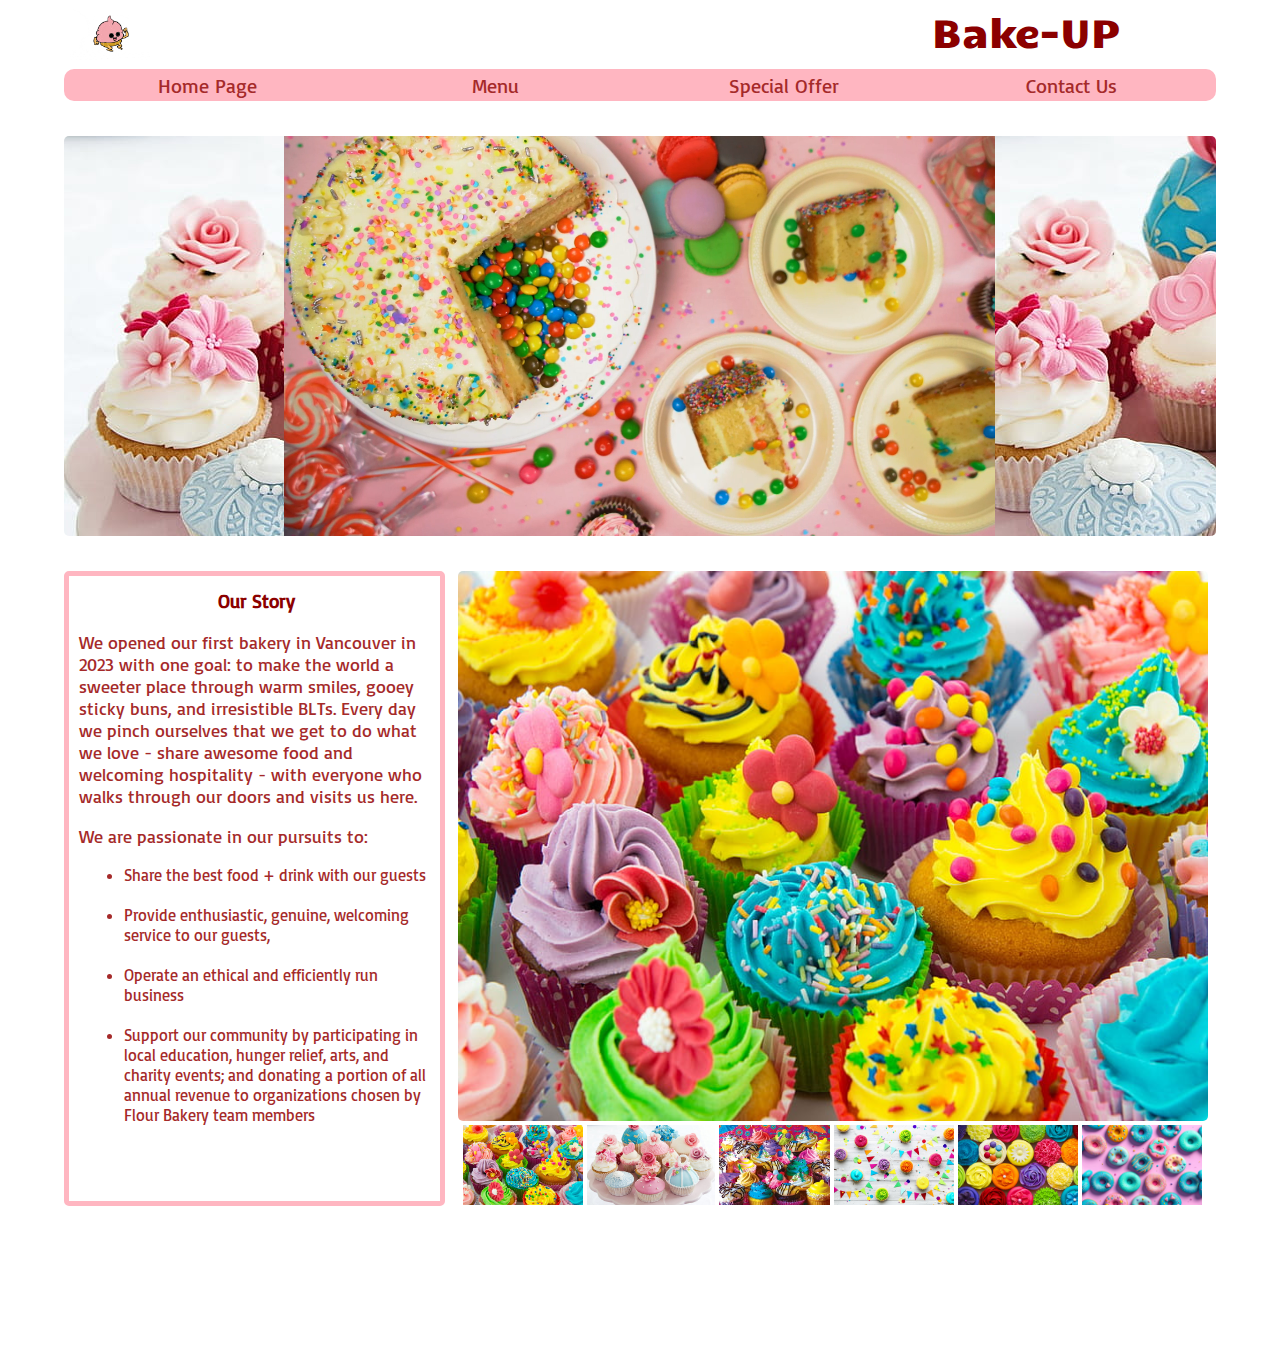
<file: Final_Bake-up Bakery/html/index.html>
<!DOCTYPE html>
<html lang="en">

<head>
    <meta charset="UTF-8">
    <meta name="viewport" content="width=device-width, initial-scale=1.0">
    <link rel="stylesheet" href="../css/style_firstPage.css">
    <link rel="stylesheet" href='https://fonts.googleapis.com/css?family=Candal'>
    <link rel='stylesheet' href='https://fonts.googleapis.com/css?family=Basic'>
    <title>Bake-UP</title>
</head>

<body onload="setInterval(runCake, 100)">
    <div class="grid-container">
        <div class="animation">
            <p> <img id="cupcake" src="../picture/cakeRunning.gif" alt="" width="80px"></p>
        </div>
        <div class="header">Bake-UP</div>
        <div class="nav">
            <ul>
                <li class="navli"><a href="index.html">Home Page</a></li>
                <li class="navli"><a href="menu.html">Menu</a></li>
                <li class="navli"><a href="specialOffer.html">Special Offer</a></li>
                <li class="navli"><a href="contactUs.html">Contact Us</a></li>
            </ul>
        </div>
        <div class="main">
            <video class="cake-video" src="../picture/mixkit-people-taking-a-cake-from-the-birthday-table-5115-medium.mp4"
                poster="../picture/pic1.jpg" autoplay loop muted></video>
        </div>
        <div class="story">
            <h1>Our Story</h1>
            <p>We opened our first bakery in Vancouver in 2023 with one goal: to make the world a sweeter place through
                warm smiles, gooey sticky buns, and irresistible BLTs. Every day we pinch ourselves that we get to do
                what we love - share awesome food and welcoming hospitality - with everyone who walks through our doors
                and visits us here.</p>
            <p>We are passionate in our pursuits to:</p>
            <ul class="msg">
                <li class="msg">Share the best food + drink with our guests</li><br>
                <li class="msg">Provide enthusiastic, genuine, welcoming service to our guests,</li><br>
                <li class="msg">Operate an ethical and efficiently run business</li><br>
                <li class="msg">Support our community by participating in local education, hunger relief, arts, and
                    charity events; and donating a portion of all annual revenue to organizations chosen by Flour Bakery
                    team members</li><br>
            </ul>
            <p>
        </div>
        <div class="image">
            <img src="../picture/pic1.jpg" alt="" id="bigpic" />
            <div class="thumbs">
                <img src="../picture/pic1.jpg" alt="" onclick="showbig(this.src)" />
                <img src="../picture/pic2.jpg" alt="" onclick="showbig(this.src)" />
                <img src="../picture/pic3.jpg" alt="" onclick="showbig(this.src)" />
                <img src="../picture/pic4.jpg" alt="" onclick="showbig(this.src)" />
                <img src="../picture/pic5.jpg" alt="" onclick="showbig(this.src)" />
                <img src="../picture/pic6.jpeg" alt="" onclick="showbig(this.src)" />
            </div>
        </div>
    </div>

</body>

<script src="../js/script_firstPage"></script>

</html>
</file>
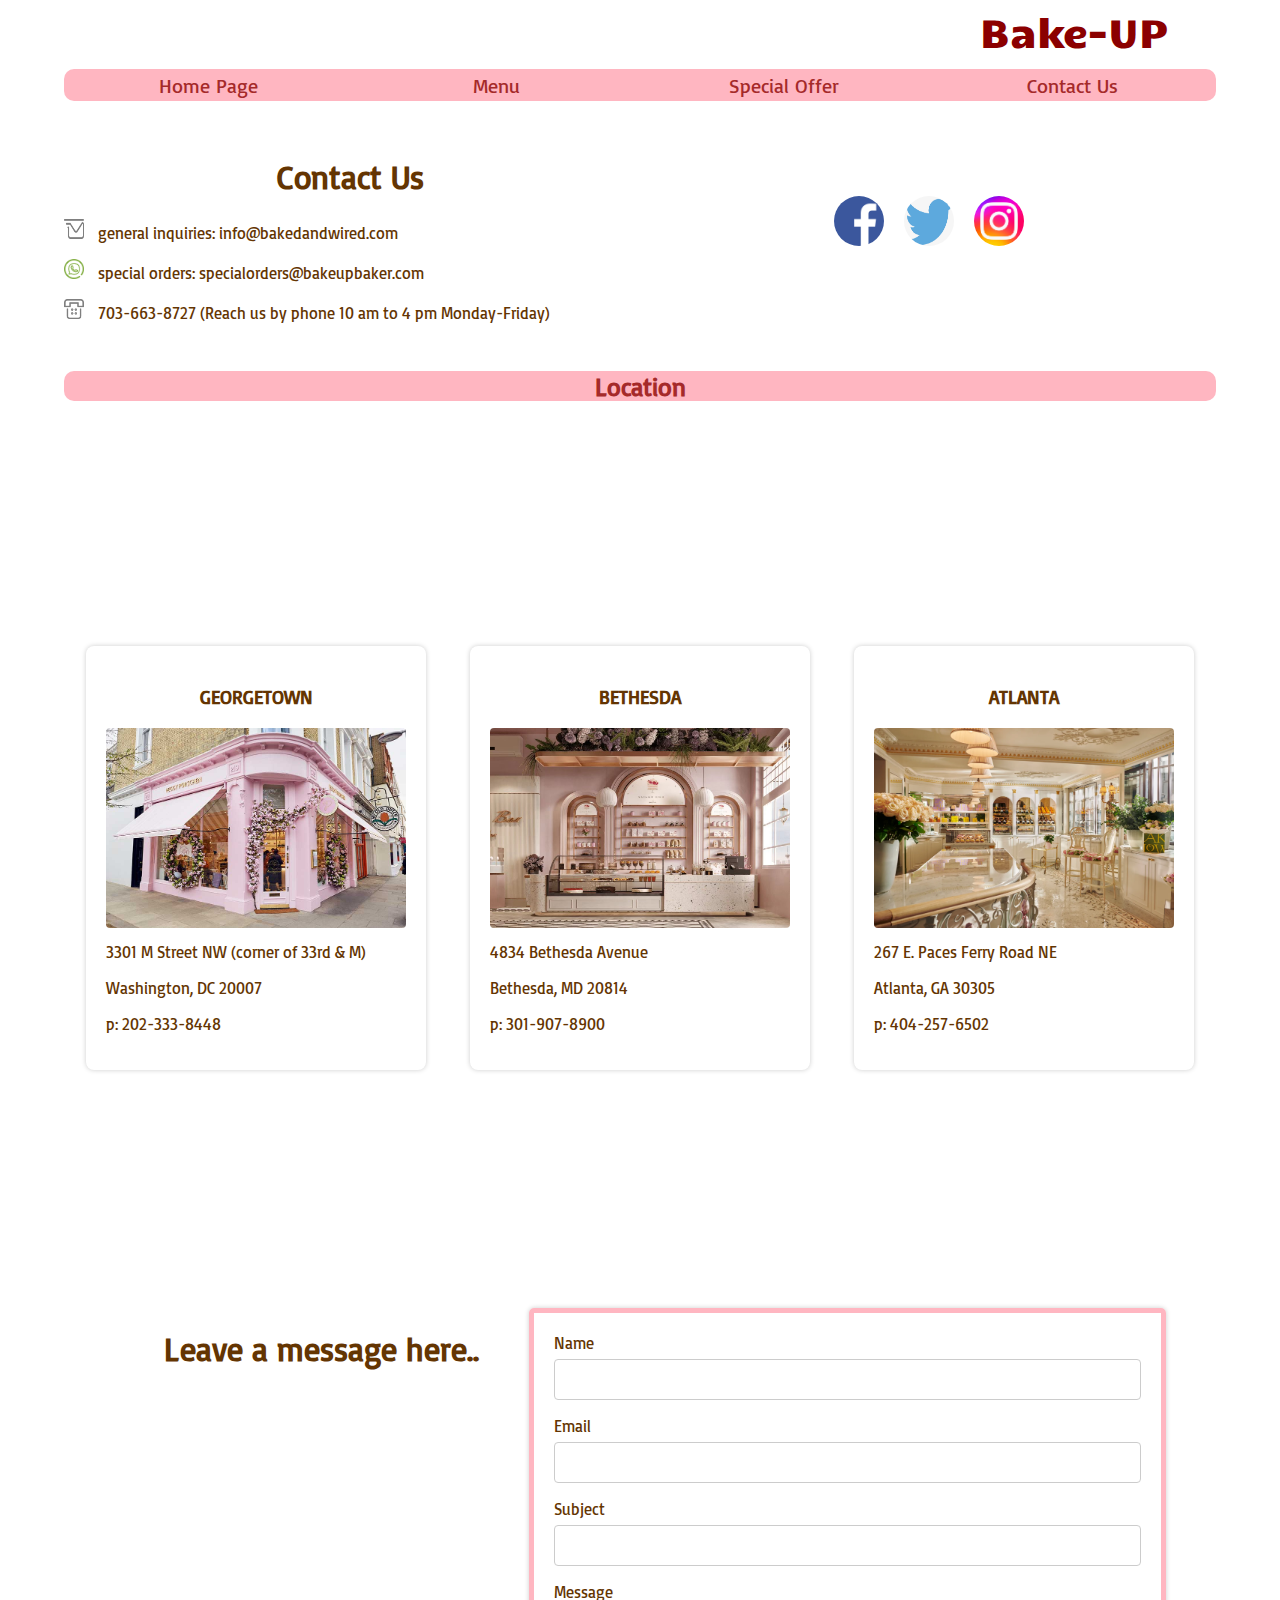
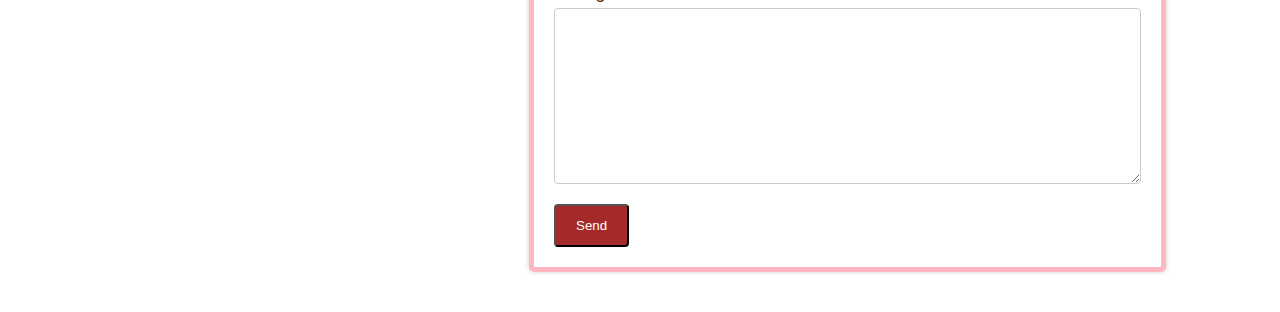
<file: Final_Bake-up Bakery/html/contactUs.html>
<!DOCTYPE html>
<html lang="en">

<head>
    <meta charset="UTF-8">
    <meta name="viewport" content="width=device-width, initial-scale=1.0">
    <title>Contact Us</title>
    <link rel="stylesheet" href="../css/style_forthPage.css">
    <link rel="stylesheet" href='https://fonts.googleapis.com/css?family=Candal'>
    <link rel='stylesheet' href='https://fonts.googleapis.com/css?family=Basic'>
</head>

<body>
    <div class="grid-container">
        <div class="logo"></div>
        <div class="header">Bake-UP</div>
        <div class="nav">
            <ul>
                <li class="navli"><a href="index.html">Home Page</a></li>
                <li class="navli"><a href="menu.html">Menu</a></li>
                <li class="navli"><a href="specialOffer.html">Special Offer</a></li>
                <li class="navli"><a href="contactUs.html">Contact Us</a></li>
            </ul>
        </div>
        <div class="contactUs">
            <h1>Contact Us</h1>
            <p><span class="logo"><img src="../picture//contact1.png" alt="Logo"></span> general inquiries:
                info@bakedandwired.com
            </p>
            <p><span class="logo"><img src="../picture//contact2.png" alt="Logo"></span> special orders:
                specialorders@bakeupbaker.com</p>
            <p><span class="logo"><img src="../picture//contact3.png" alt="Logo"></span> 703-663-8727 (Reach us by phone
                10 am to
                4 pm Monday-Friday)</p>
        </div>
        <div class="socialMedia">
            <div class="social-media">
                <a href="https://www.facebook.com/MuuthouCake" target="_blank"><img src="../picture/facebook_logo.png"
                        alt="Facebook"></a>
                <a href="https://www.facebook.com/MuuthouCake" target="_blank"><img src="../picture//twitter_logo.png"
                        alt="Twitter"></a>
                <a href="https://www.facebook.com/MuuthouCake" target="_blank"><img src="../picture/ig_logo.png"
                        alt="Instagram"></a>
            </div>
        </div>
        <div class="location">Location
        </div>
        <div class="address">
            <div class="branch">
                <h3>GEORGETOWN</h3>
                <img src="../picture/shop1.jpg" alt="Bakery Branch 1">
                <p class="add">3301 M Street NW (corner of 33rd & M)</p>
                <p class="add">Washington, DC 20007</p>
                <p class="add">p: 202-333-8448</p>    
                    
            </div>
            <div class="branch">
                <h3>BETHESDA</h3>
                <img src="../picture/shop2.jpg" alt="Bakery Branch 2">
                <p class="add">4834 Bethesda Avenue</p>
                <p class="add">Bethesda, MD 20814 </p>
                <p class="add">p: 301-907-8900</p>   
            </div>
            <div class="branch">
                <h3>ATLANTA</h3>
                <img src="../picture/shop3.webp" alt="Bakery Branch 3">
                <p class="add">267 E. Paces Ferry Road NE</p>
                <p class="add">Atlanta, GA 30305</p>
                <p class="add">p: 404-257-6502</p> 
            </div>
        </div>
    </div>
    <div class="question">
        <h1 class="form_message">Leave a message here..</h1>
        <div class="form_box">
            <form action="">
                <label for="name">Name</label>
                <input type="text" id="name" name="name">
                <br>
                <label for="email">Email</label>
                <input type="text" id="email" name="email">
                <br>
                <label for="subject">Subject</label>
                <input type="text" name="subject" id="subject">
                <br>
                <label for="message">Message</label>
                <textarea name="message" id="message" cols="30" rows="10"></textarea>
                <br>
                <input type="submit" value="Send">
            </form>
        </div>
    </div>
    <br><br>
</body>

</html>
</file>
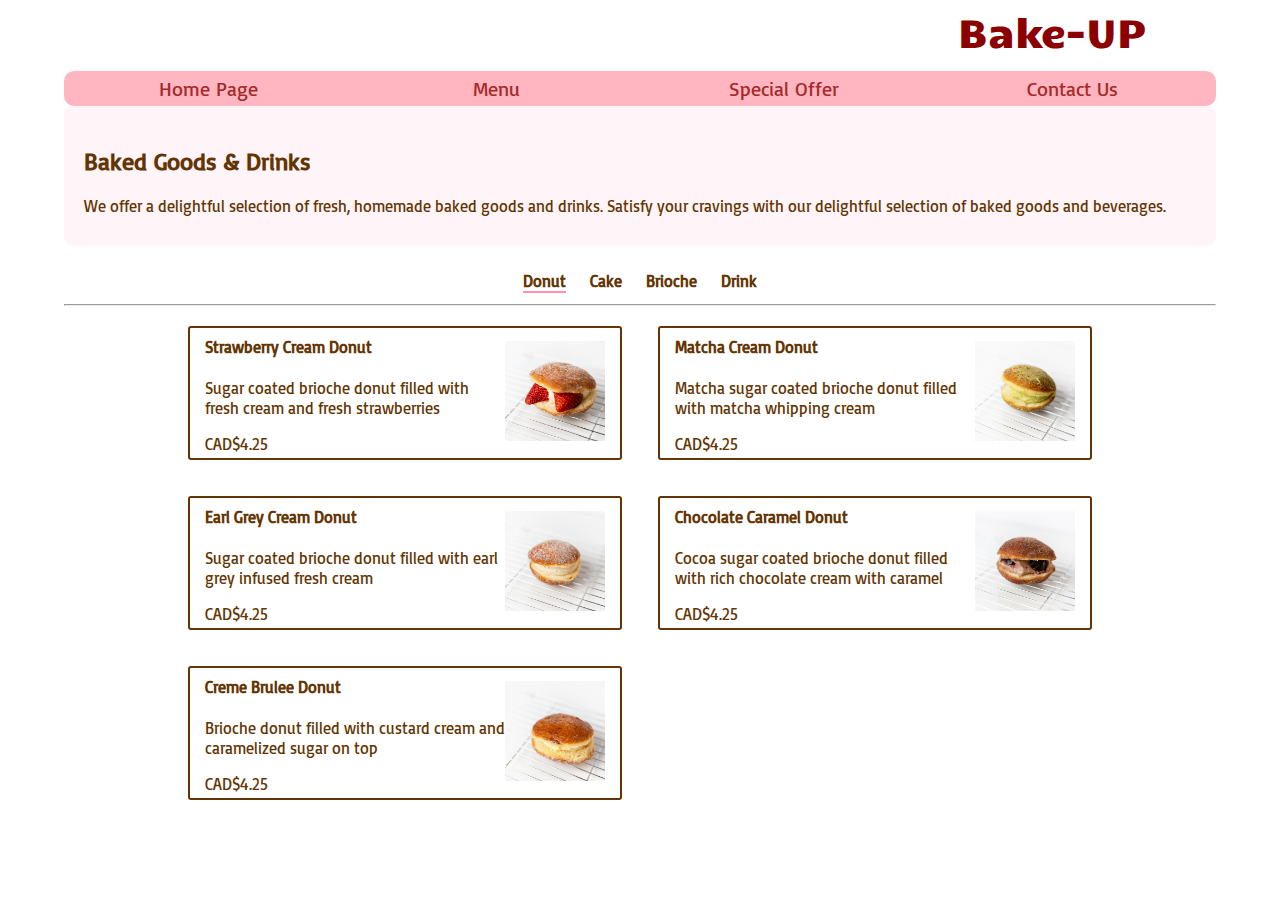
<file: Final_Bake-up Bakery/html/menu.html>
<!DOCTYPE html>
<html lang="en">
<head>
    <meta charset="UTF-8">
    <meta name="viewport" content="width=device-width, initial-scale=1.0">
    <title>Menu</title>
    <link rel="stylesheet" href="../css/style_secondPage.css">
    <link rel="stylesheet" href='https://fonts.googleapis.com/css?family=Candal'>
    <link rel='stylesheet' href='https://fonts.googleapis.com/css?family=Basic'>
</head>

<body onload="showSection('donut')">
    <div class="logo"></div>
    <div class="header">Bake-UP</div>
    <nav class="head-nav">
        <div class="nav">
            <ul>
                <li class="navli"><a href="index.html">Home Page</a></li>
                <li class="navli"><a href="menu.html">Menu</a></li>
                <li class="navli"><a href="specialOffer.html">Special Offer</a></li>
                <li class="navli"><a href="contactUs.html">Contact Us</a></li>
            </ul>
        </div>
    </nav>

    <div id="welcome-section" class="section main-section">
        <h2 id="welcome-heading">Baked Goods & Drinks</h2>
        <p id="welcome-description">We offer a delightful selection of fresh, homemade baked goods and drinks. Satisfy your cravings with our delightful selection of baked goods and beverages.</p>
    </div>

    <nav class="sub-nav">
        <ul>
          <br>
          <li><a href="javascript:void(0);" onclick="showSection('donut')">Donut</a></li>
          <li><a href="javascript:void(0);" onclick="showSection('cake')">Cake</a></li>
          <li><a href="javascript:void(0);" onclick="showSection('brioche')">Brioche</a></li>
          <li><a href="javascript:void(0);" onclick="showSection('drink')">Drink</a></li>
        </ul>
    </nav>
    <hr>

    <!-- content for donut section -->
    <div id="donut" class="content-section" style="display: none;">
        <div class="box-container">
            <!-- trigger the modal -->
            <div class="each-container" data-modal="modal1">
                <div class="text-container">
                    <h4>Strawberry Cream Donut</h4>
                    <p>Sugar coated brioche donut filled with fresh cream and fresh strawberries</p>
                    <p>CAD$4.25</p>
                </div>
                <div class="image-container">
                <img src="../picture/bakedgood/donut/Strawberry Cream Donut.jpeg" alt="">
                </div>
            </div>
            <div class="each-container" data-modal="modal2">
                <div class="text-container">
                    <h4>Matcha Cream Donut</h4>
                    <p>Matcha sugar coated brioche donut filled with matcha whipping cream</p>
                    <p>CAD$4.25</p>
                </div>
                <div class="image-container">
                    <img src="../picture/bakedgood/donut/Matcha Cream Donut.jpeg" alt="">
                </div>
            </div>
            <div class="each-container" data-modal="modal3">
                <div class="text-container">
                    <h4>Earl Grey Cream Donut</h4>
                    <p>Sugar coated brioche donut filled with earl grey infused fresh cream</p>
                    <p>CAD$4.25</p>
                </div>
                <div class="image-container">
                    <img src="../picture/bakedgood/donut/Earl Grey Cream Donut.jpeg" alt="">
                </div>            
            </div>
            <div class="each-container" data-modal="modal4">
                <div class="text-container">
                    <h4>Chocolate Caramel Donut</h4>
                    <p>Cocoa sugar coated brioche donut filled with rich chocolate cream with caramel</p>
                    <p>CAD$4.25</p>
                </div>
                <div class="image-container">
                    <img src="../picture/bakedgood/donut/Chocolate Caramel Donut.jpeg" alt="">
                </div>
            </div>
            <div class="each-container" data-modal="modal5">
                <div class="text-container">
                    <h4>Creme Brulee Donut</h4>
                    <p>Brioche donut filled with custard cream and caramelized sugar on top</p>
                    <p>CAD$4.25</p>
                </div>
                <div class="image-container">
                    <img src="../picture/bakedgood/donut/Creme Brulee Donut.jpeg" alt="">
                </div>
            </div>
        </div>
    </div>

    <!-- content for cake section -->
    <div id="cake" class="section" style="display: none;">
        <div class="box-container">
            <div class="each-container" data-modal="modal6">
                <div class="text-container">
                    <h4>Double Berry Cheesecake 7"</h4>
                    <p>Baked double layer Vanilla Cheesecake with double berry compote</p>
                    <p>CAD$50</p>
                </div>
                <div class="image-container">
                <img src="../picture/bakedgood/cake/Double Berry Cheesecake .jpeg" alt="">
                </div>
            </div>
            <div class="each-container" data-modal="modal7">
                <div class="text-container">
                    <h4>Strawberry Cream Cake 7"</h4>
                    <p>Layered vanilla sponge cake with whipping cream and fresh strawberries</p>
                    <p>CAD$50</p>
                </div>
                <div class="image-container">
                    <img src="../picture/bakedgood/cake/Strawberry Cream Cake.webp" alt="">
                </div>
            </div>
            <div class="each-container" data-modal="modal8">
                <div class="text-container">
                    <h4>Espresso Tiramisu Cake 7"</h4>
                    <p>Vanilla cake with espresso syrup with creamy mascarpone cheese filling</p>
                    <p>CAD$50</p>
                </div>
                <div class="image-container">
                    <img src="../picture/bakedgood/cake/Espresso Tiramisu Cake.jpeg" alt="">
                </div>            </div>
            <div class="each-container" data-modal="modal9">
                <div class="text-container">
                    <h4>Matcha Tiramisu Cake 7"</h4>
                    <p>Vanilla cake with matcha syrup with creamy mascarpone cheese filling</p>
                    <p>CAD$50</p>
                </div>
                <div class="image-container">
                    <img src="../picture/bakedgood/cake/Matcha Tiramisu Cake.jpeg" alt="">
                </div>
            </div>
            <div class="each-container" data-modal="modal10">
                <div class="text-container">
                    <h4>Mango Tiramisu Cake 7"</h4>
                    <p>Vanilla cake with mango puree syrup with creamy mascarpone cheese filling</p>
                    <p>CAD$50</p>
                </div>
                <div class="image-container">
                    <img src="../picture/bakedgood/cake/Mango Tiramisu Cake.jpeg" alt="">
                </div>
            </div>
            <div class="each-container" data-modal="modal11">
                <div class="text-container">
                    <h4>Oreo Cheesecake 7"</h4>
                    <p>Baked Oreo cheesecake with vanilla cheese moose and Oreo crumbs</p>
                    <p>CAD$50</p>
                </div>
                <div class="image-container">
                    <img src="../picture/bakedgood/cake/Oreo Cheesecake.jpeg" alt="">
                </div>
            </div>
        </div>
    </div>
    <!-- content for brioche section -->
    <div id="brioche" class="section" style="display: none;">
        <div class="box-container">
            <div class="each-container" data-modal="modal12">
                <div class="text-container">
                    <h4>Sausage Cheese Brioche</h4>
                    <p>All beef sausage with ketchup, mayo, cheese, and corn</p>
                    <p>CAD$4.25</p>
                </div>
                <div class="image-container">
                    <img src="../picture/bakedgood/brioche/Sausage Cheese Brioche.webp" alt="">
                </div>
            </div>
            <div class="each-container" data-modal="modal13">
                <div class="text-container">
                    <h4>Maldon Salt Brioche</h4>
                    <p>Brioche filled with butter and finished with maldon salt on top</p>
                    <p>CAD$4.25</p>
                </div>
                <div class="image-container">
                    <img src="../picture/bakedgood/brioche/Maldon Salt Brioche.webp" alt="">
                </div>
            </div>
            <div class="each-container" data-modal="modal14">
                <div class="text-container">
                    <h4>Red Bean Brioche</h4>
                    <p>Milk washed brioche with red bean filling (*contains nuts)</p>
                    <p>CAD$3.25</p>
                </div>
                <div class="image-container">
                    <img src="../picture/bakedgood/brioche/Red Bean Brioche.jpeg" alt="">
                </div>            
            </div>
            <div class="each-container" data-modal="modal15">
                <div class="text-container">
                    <h4>Soboro Brioche</h4>
                    <p>Brioche bread with crunchy peanut cookie top</p>
                    <p>CAD$3.25</p>
                </div>
                <div class="image-container">
                    <img src="../picture/bakedgood/brioche/Soboro Brioche.jpeg" alt="">
                </div>
            </div>
            <div class="each-container" data-modal="modal16">
                <div class="text-container">
                    <h4>Vanilla Custard Cream Brioche</h4>
                    <p>Brioche bread with crunchy peanut cookie top and filling with vanilla custard cream</p>
                    <p>CAD$4.25</p>
                </div>
                <div class="image-container">
                    <img src="../picture/bakedgood/brioche/Vanilla Custard Cream Brioche.jpeg" alt="">
                </div>
            </div>
            <div class="each-container" data-modal="modal17">
                <div class="text-container">
                    <h4>Matcha Cream Brioche</h4>
                    <p>Brioche bread with crunchy peanut cookie top and filling with rich matcha cream</p>
                    <p>CAD$4.25</p>
                </div>
                <div class="image-container">
                    <img src="../picture/bakedgood/brioche/Matcha Cream Brioche.jpeg" alt="">
                </div>
            </div>
            <div class="each-container" data-modal="modal18">
                <div class="text-container">
                    <h4>Chocolate Cream Brioche</h4>
                    <p>Brioche bread with crunchy peanut cookie top and filling with rich chocolate cream</p>
                    <p>CAD$4.25</p>
                </div>
                <div class="image-container">
                    <img src="../picture/bakedgood/brioche/Chocolate Cream Brioche.jpeg" alt="">
                </div>
            </div>
        </div>
    </div>

    <!-- content for drink section -->
    <div id="drink" class="section" style="display: none;">
        <img src="../picture/bakedgood/Coffee Menu V3.webp" alt="" id="img_drink">
    </div>

    <div>
        <!-- Modal content -->
        <div id="modal1" class="modal">
            <div class="modal-content">
                <span class="close" id="close">&times;</span>
                <img src="../picture/bakedgood/donut/Strawberry Cream Donut.jpeg" alt="" id="img_modal">
                <h4>Strawberry Cream Donut</h4>
                <p>Sugar coated brioche donut filled with fresh cream and fresh strawberries</p>
                <p>CAD$4.25</p>
            </div>
        </div>
        <div id="modal2" class="modal">
            <div class="modal-content">
                <span class="close" id="close">&times;</span>
                <img src="../picture/bakedgood/donut/Matcha Cream Donut.jpeg" alt="" id="img_modal">
                <h4>Matcha Cream Donut</h4>
                <p>Matcha sugar coated brioche donut filled with matcha whipping cream</p>
                <p>CAD$4.25</p>
            </div>
        </div>
        <div id="modal3" class="modal">
            <div class="modal-content">
                <span class="close" id="close">&times;</span>
                <img src="../picture/bakedgood/donut/Earl Grey Cream Donut.jpeg" alt="" id="img_modal">
                <h4>Earl Grey Cream Donut</h4>
                <p>Sugar coated brioche donut filled with earl grey infused fresh cream</p>
                <p>CAD$4.25</p>
            </div>
        </div>
        <div id="modal4" class="modal">
            <div class="modal-content">
                <span class="close" id="close">&times;</span>
                <img src="../picture/bakedgood/donut/Chocolate Caramel Donut.jpeg" alt="" id="img_modal">
                <h4>Chocolate Caramel Donut</h4>
                <p>Cocoa sugar coated brioche donut filled with rich chocolate cream with caramel</p>
                <p>CAD$4.25</p>
            </div>
        </div>
        <div id="modal5" class="modal">
            <div class="modal-content">
                <span class="close" id="close">&times;</span>
                <img src="../picture/bakedgood/donut/Creme Brulee Donut.jpeg" alt="" id="img_modal">
                <h4>Creme Brulee Donut</h4>
                <p>Brioche donut filled with custard cream and caramelized sugar on top</p>
                <p>CAD$4.25</p>
            </div>
        </div>
        <div id="modal6" class="modal">
            <div class="modal-content">
                <span class="close" id="close">&times;</span>
                <img src="../picture/bakedgood/cake/Double Berry Cheesecake .jpeg" alt="" id="img_modal">
                <h4>Double Berry Cheesecake 7"</h4>
                <p>Baked double layer Vanilla Cheesecake with double berry compote</p>
                <p>CAD$50</p>
            </div>
        </div>
        <div id="modal7" class="modal">
            <div class="modal-content">
                <span class="close" id="close">&times;</span>
                <img src="../picture/bakedgood/cake/Strawberry Cream Cake.webp" alt="" id="img_modal">
                <h4>Strawberry Cream Cake 7"</h4>
                <p>Layered vanilla sponge cake with whipping cream and fresh strawberries</p>
                <p>CAD$50</p>
            </div>
        </div>
        <div id="modal8" class="modal">
            <div class="modal-content">
                <span class="close" id="close">&times;</span>
                <img src="../picture/bakedgood/cake/Espresso Tiramisu Cake.jpeg" alt="" id="img_modal">
                <h4>Espresso Tiramisu Cake 7"</h4>
                <p>Vanilla cake with espresso syrup with creamy mascarpone cheese filling</p>
                <p>CAD$50</p>
            </div>
        </div>
        <div id="modal9" class="modal">
            <div class="modal-content">
                <span class="close" id="close">&times;</span>
                <img src="../picture/bakedgood/cake/Matcha Tiramisu Cake.jpeg" alt="" id="img_modal">
                <h4>Matcha Tiramisu Cake 7"</h4>
                <p>Vanilla cake with matcha syrup with creamy mascarpone cheese filling</p>
                <p>CAD$50</p>
            </div>
        </div>
        <div id="modal10" class="modal">
            <div class="modal-content">
                <span class="close" id="close">&times;</span>
                <img src="../picture/bakedgood/cake/Mango Tiramisu Cake.jpeg" alt="" id="img_modal">
                <h4>Mango Tiramisu Cake 7"</h4>
                <p>Vanilla cake with mango puree syrup with creamy mascarpone cheese filling</p>
                <p>CAD$50</p>
            </div>
        </div>
        <div id="modal11" class="modal">
            <div class="modal-content">
                <span class="close" id="close">&times;</span>
                <img src="../picture/bakedgood/cake/Oreo Cheesecake.jpeg" alt="" id="img_modal">
                <h4>Oreo Cheesecake 7"</h4>
                <p>Baked Oreo cheesecake with vanilla cheese moose and Oreo crumbs</p>
                <p>CAD$50</p>
            </div>
        </div>
        <div id="modal12" class="modal">
            <div class="modal-content">
                <span class="close" id="close">&times;</span>
                <img src="../picture/bakedgood/brioche/Sausage Cheese Brioche.webp" alt="" id="img_modal">
                <h4>Sausage Cheese Brioche</h4>
                <p>All beef sausage with ketchup, mayo, cheese, and corn</p>
                <p>CAD$4.25</p>
            </div>
        </div>
        <div id="modal13" class="modal">
            <div class="modal-content">
                <span class="close" id="close">&times;</span>
                <img src="../picture/bakedgood/brioche/Maldon Salt Brioche.webp" alt="" id="img_modal">
                <h4>Maldon Salt Brioche</h4>
                <p>Brioche filled with butter and finished with maldon salt on top</p>
                <p>CAD$4.25</p>
            </div>
        </div>
        <div id="modal14" class="modal">
            <div class="modal-content">
                <span class="close" id="close">&times;</span>
                <img src="../picture/bakedgood/brioche/Red Bean Brioche.jpeg" alt="" id="img_modal">
                <h4>Red Bean Brioche</h4>
                <p>Milk washed brioche with red bean filling (*contains nuts)</p>
                <p>CAD$3.25</p>
            </div>
        </div>
        <div id="modal15" class="modal">
            <div class="modal-content">
                <span class="close" id="close">&times;</span>
                <img src="../picture/bakedgood/brioche/Soboro Brioche.jpeg" alt="" id="img_modal">
                <h4>Soboro Brioche</h4>
                <p>Brioche bread with crunchy peanut cookie top</p>
                <p>CAD$3.25</p>
            </div>
        </div>
        <div id="modal16" class="modal">
            <div class="modal-content">
                <span class="close" id="close">&times;</span>
                <img src="../picture/bakedgood/brioche/Vanilla Custard Cream Brioche.jpeg" alt="" id="img_modal">
                <h4>Vanilla Custard Cream Brioche</h4>
                <p>Brioche bread with crunchy peanut cookie top and filling with vanilla custard cream</p>
                <p>CAD$4.25</p>
            </div>
        </div>
        <div id="modal17" class="modal">
            <div class="modal-content">
                <span class="close" id="close">&times;</span>
                <img src="../picture/bakedgood/brioche/Matcha Cream Brioche.jpeg" alt="" id="img_modal">
                <h4>Matcha Cream Brioche</h4>
                <p>Brioche bread with crunchy peanut cookie top and filling with rich matcha cream</p>
                <p>CAD$4.25</p>
            </div>
        </div>
        <div id="modal18" class="modal">
            <div class="modal-content">
                <span class="close" id="close">&times;</span>
                <img src="../picture/bakedgood/brioche/Chocolate Cream Brioche.jpeg" alt="" id="img_modal">
                <h4>Chocolate Cream Brioche</h4>
                <p>Brioche bread with crunchy peanut cookie top and filling with rich chocolate cream</p>
                <p>CAD$4.25</p>
            </div>
        </div>
    </div>


    <script src="../js/script_secondPage.js"></script>
</body>
</html>
</file>
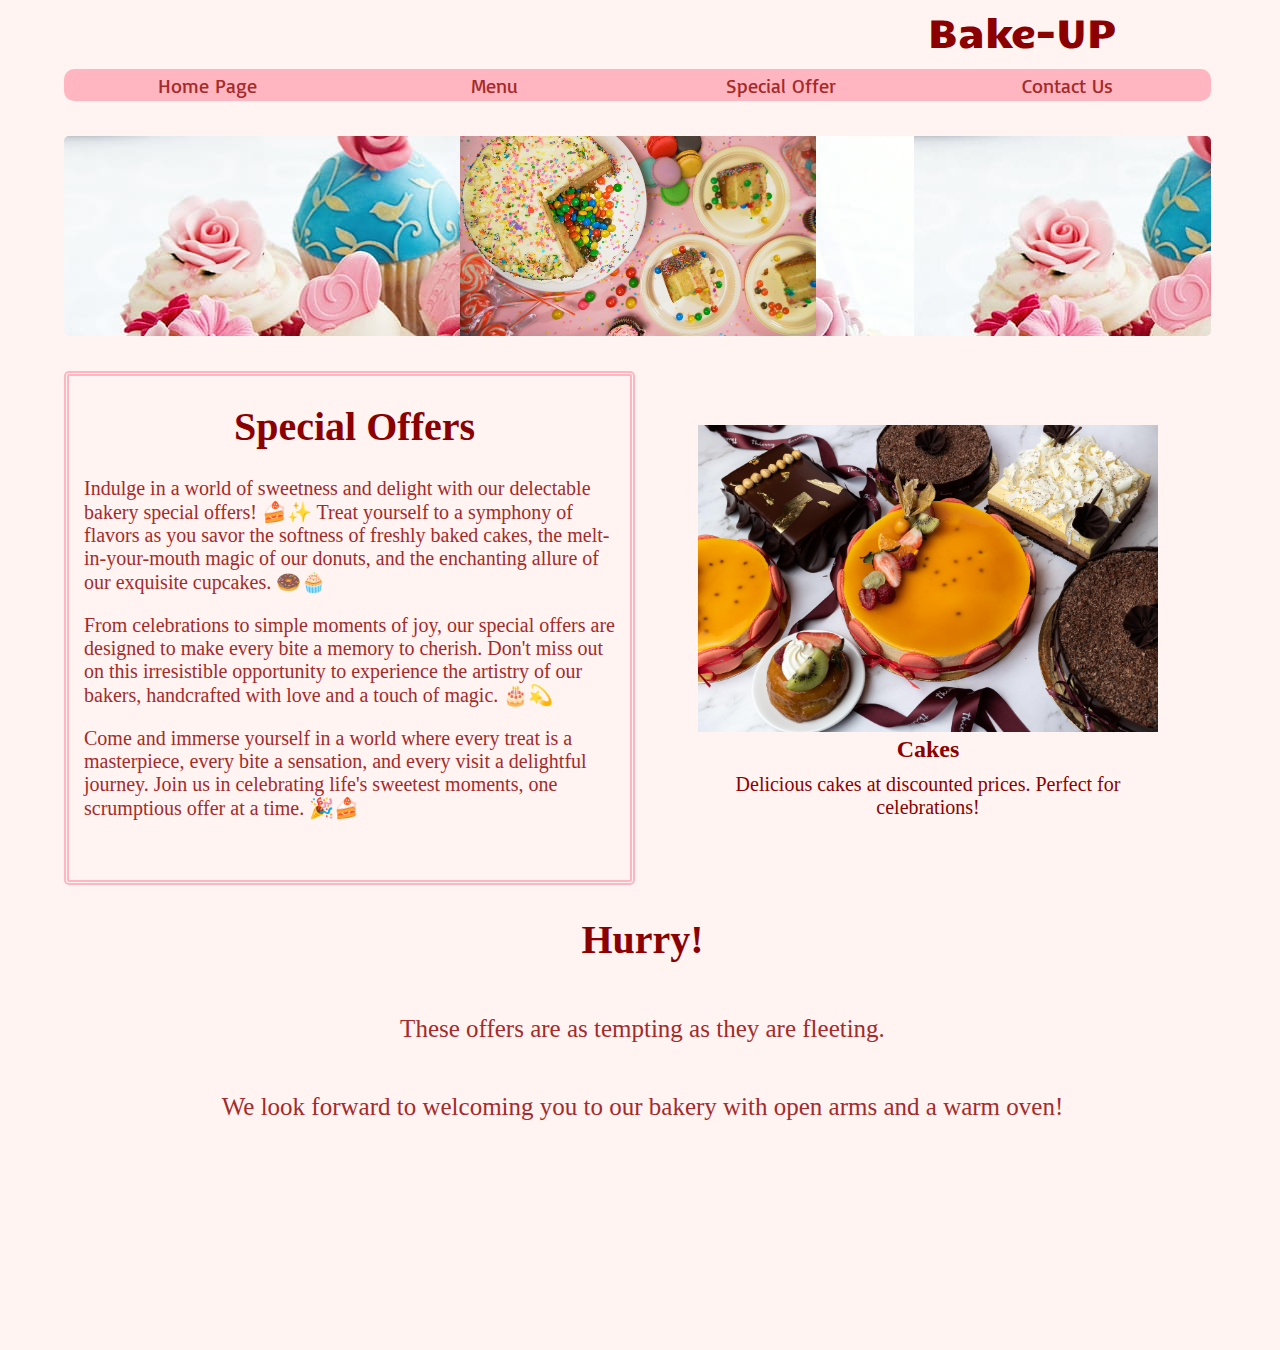
<file: Final_Bake-up Bakery/html/specialOffer.html>
<!DOCTYPE html>
<html lang="en">

<head>
    <meta charset="UTF-8">
    <meta name="viewport" content="width=device-width, initial-scale=1.0">
    <link rel="stylesheet" href="../css/style_thirdPage.css">
    <link rel="stylesheet" href='https://fonts.googleapis.com/css?family=Candal'>
    <link rel='stylesheet' href='https://fonts.googleapis.com/css?family=Basic'>
    <title>Bake-UP</title>
</head>

<body>
    <div class="grid-container">
        <div class="header">Bake-UP</div>
        <div class="nav">
            <ul>
                <li class="navli"><a href="index.html">Home Page</a></li>
                <li class="navli"><a href="menu.html">Menu</a></li>
                <li class="navli"><a href="specialOffer.html">Special Offer</a></li>
                <li class="navli"><a href="contactUs.html">Contact Us</a></li>
            </ul>
        </div>
        <div class="main">
            <video class="cake-video" src="../picture/mixkit-people-taking-a-cake-from-the-birthday-table-5115-medium.mp4"
                autoplay loop muted></video>
        </div>
        
        <div class="writeup">
            <h1>Special Offers</h1>
            <p>Indulge in a world of sweetness and delight with our delectable bakery special offers! 🍰✨
                Treat yourself to a symphony of flavors as you savor the softness of freshly baked cakes, 
                the melt-in-your-mouth magic of our donuts, and the enchanting allure of our exquisite cupcakes. 🍩🧁</p>

            <p>From celebrations to simple moments of joy, our special offers are designed to make every bite a memory to cherish. 
                Don't miss out on this irresistible opportunity to experience the artistry of our bakers, 
                handcrafted with love and a touch of magic. 🎂💫</p>
            
            <p>Come and immerse yourself in a world where every treat is a masterpiece, every bite a sensation, 
                and every visit a delightful journey. Join us in celebrating life's sweetest moments, 
                one scrumptious offer at a time. 🎉🍰</p>
            <br><br>
        </div>

        <div class="slideshow-container">
            <div class="slideshow">
              <div class="slide">
                <img src="../picture/specialCake01.jpg" alt="Special Offer on Cakes">
                <div class="slide-content">
                  <h2>Cakes</h2>
                  <p>Delicious cakes at discounted prices. Perfect for celebrations!</p>
                </div>
              </div>
              
              <div class="slide">
                <img src="../picture/specialCup01.jpg" alt="Special Offer on Cupcakes">
                <div class="slide-content">
                  <h2>Cupcakes</h2>
                  <p>Assorted cupcakes for every sweet tooth. Limited-time offer!</p>
                </div>
              </div>
              <div class="slide">
                <img src="../picture/specialCup02.jpg" alt="Special Offer on Cupcakes">
              </div>
              <div class="slide">
                <img src="../picture/specialCup03.jpg" alt="Special Offer on Cupcakes">
              </div>
              <div class="slide">
                <img src="../picture/specialCup04.jpg" alt="Special Offer on Cupcakes">
              </div>

              <div class="slide">
                <img src="../picture/specialDonuts01.jpg" alt="Special Offer on Donuts">
                <div class="slide-content">
                  <h2>Donuts</h2>
                  <p>Irresistible donuts with various flavors. Buy one, get one free!</p>
                </div>
              </div>
              <div class="slide">
                <img src="../picture/specialDonuts02.jpg" alt="Special Offer on Donuts">
              </div>
              <div class="slide">
                <img src="../picture/specialDonuts03.jpg" alt="Special Offer on Donuts">
              </div>

              <div class="slide">
                <img src="../picture/specialGifts01.jpg" alt="Send Special Gifts">
                <div class="slide-content">
                  <h2>Sweetest Gifts</h2>
                  <p>Send the sweetest gifts to your loved ones with nationwide shipping!</p>
                </div>
              </div>
            </div>
          </div>

          <div class="footer">
            <h1>Hurry!</h1>
            <p>These offers are as tempting as they are fleeting.</p>
            <p>We look forward to welcoming you to our bakery with open arms and a warm oven!</p>
        </div>


</body>

<script src="../js/script_thirdPage.js"></script>

</html>
</file>
<file: Final_Bake-up Bakery/css/style_firstPage.css>
body {
    width: 90%;
    margin: auto;
    background-color: white;

    /* add */
    font-family: 'Basic'
}

html {
    height: 150%;
    /* making the grid to fit the whole page*/
}

.grid-container {
    display: grid;
    height: 200%;
    grid-template-columns: 1fr 1fr 1fr 1fr 1fr 1fr;
    grid-template-rows: 4rem 2rem auto 6rem;
    grid-template-areas:
        'animate animate animate animate header header'
        'nav nav nav nav nav nav'
        'main main main main main main'
        'story story image image image image';
    gap: 5px;
}

div {
    text-align: center;
    vertical-align: middle;
}

.animation {
    grid-area: animate;
    grid-column: 1/5;
    background-color: white;
}

.header {
    grid-area: header;
    grid-column: 5/7;
    /* background-color: lightpink; */
    color: darkred;
    text-align: center;
    margin-top: 5px;
    margin-bottom: 5px;
    font-size: 40px;

    /* add */
    font-family: 'Candal';
}

.nav {
    grid-area: nav;
    grid-column: 1/7;
    grid-row-start: 2;
    background-color: lightpink;
    color: brown;
    text-align: center;
    font-size: 20px;
    display: block;
    float: left;

    /* add */
    border-radius: 10px;

}

.navli a:hover {
    color: rgb(90, 0, 36);
}

.main {
    grid-area: main;
    height: 400px;
    grid-column: 1/7;
    grid-row-start: 3;
    background-image: url(../picture/pic2.jpg);
    margin-top: 30px;
    margin-bottom: 30px;

    /* add */
    border-radius: 5px;
}

.story {
    grid-area: story;
    height: 635px;
    grid-column: 1/3;
    grid-row: 4;
    /* background-color: pink; */

    /* add */
    padding-left: 5px;
    border: solid 5px lightpink;
    border-radius: 5px;
}

.image {
    grid-area: image;
    grid-column: 3/7;
    height: 650px;
    grid-row: 4;
    background-color: white;
}

#cupcake {
    position: absolute;
    left: 0px;
    top: 0px;
}

* {
    box-sizing: border-box;
}

.nav ul {
    margin: 0;
    margin-top: 4px;
    padding: 0;
}

.nav ul li {
    display: block;
    float: left;
    width: 25%;
    text-align: center;
}

.nav ul::after {
    display: table;
    content: "";
    clear: both;
}

.cake-video {
    height: 100%;
    left: 0;
    position: relative;
    top: 0;
    width: 100%;
}

h1 {
    text-align: center;
    font-size: larger;
    color: darkred;
}

p {
    text-align: left;
    font-size: large;
    margin-left: 5px;
    margin-right: 5px;
    color: brown;
}

.msg {
    text-align: left;
    font-size: medium;
    margin-left: 5px;
    margin-right: 5px;
    color: brown;
}

#bigpic {
    height: 550px;
    width: 750px;

    /* add */
    border-radius: 5px;
}

.thumbs img {
    height: 80px;
}

a {
    color: brown;
    text-decoration: none;
}

.navli :hover{
    color: blue;
}
</file>
<file: Final_Bake-up Bakery/css/style_forthPage.css>
body {
    width: 90%;
    margin: auto;
    background-color: white;
    
    /* add */
    font-family: 'Basic';
}

html {
    height: 150%;
}

.grid-container {
    display: grid;
    height: 200%;
    grid-template-columns: 1fr 1fr 1fr 1fr;
    grid-template-rows: 4rem 2rem auto 2rem auto;
    grid-template-areas:
        'logo logo logo header'
        'nav nav nav nav'
        'contactUs contactUs socialMedia socialMedia'
        'location location location location'
        'address address address address';
    gap: 5px;
}

div {
    text-align: center;
    vertical-align: middle;
}

.logo {
    grid-area: logo;
    grid-column: 1/4;
    background-color: white;
}

.header {
    grid-area: header;
    grid-column: 4/5;
    /* background-color: lightpink; */
    color: darkred;
    text-align: center;
    margin-top: 5px;
    margin-bottom: 5px;
    font-size: 40px;
    /* font-family: "HelveticaNeue_Roma"; */

    /* add */
    font-family: 'Candal';
}

.nav {
    grid-area: nav;
    grid-column: 1/5;
    grid-row-start: 2;
    background-color: lightpink;
    color: brown;
    text-align: center;
    font-size: 20px;
    display: block;
    float: left;

    /* add */
    border-radius: 10px;
}

.navli a:hover {
    color: rgb(90, 0, 36);
}

.contactUs {
    grid-area: contactUs;
    height: 200px;
    grid-column: 1/3;
    grid-row-start: 3;
    background-color: white;
    margin-top: 30px;
    margin-bottom: 30px;
    color: rgb(100, 53, 2);
}

.socialMedia {
    grid-area: socialMedia;
    height: 200px;
    grid-column: 3/5;
    grid-row: 3;
    background-color: white;
}

.location {
    grid-area: location;
    grid-column: 1/5;
    height: 30px;
    grid-row: 4;
    background-color: lightpink;
    text-align: center;
    font-size: 25px;
    font-weight: bold;
    color: brown;

    /* add */
    border-radius: 10px;
}

.address {
    grid-area: address;
    grid-column: 1/5;
    grid-row: 5;
    height: 500px;
    display: flex;
    justify-content: space-around;
    align-items: center;
    min-height: 100vh;
    background-color: white;
    /* Change this to your desired background color */
    margin: 0;
    padding: 0;
    color: rgb(100, 53, 2);
}

* {
    box-sizing: border-box;
}

.nav ul {
    margin: 0;
    margin-top: 4px;
    padding: 0;
}

.nav ul li {
    display: block;
    float: left;
    width: 25%;
    text-align: center;
}

.nav ul::after {
    display: table;
    content: "";
    clear: both;
}

a {
    color: brown;
    text-decoration: none;
}

/* .navli :hover {
    color: blue;
} */

.social-media {
    display: flex;
    justify-content: center;
    margin-top: 80px;
}

.social-media a {
    display: inline-block;
    margin: 10px;
    width: 50px;
    height: 50px;
}

.social-media img {
    width: 100%;
    height: 100%;
    border-radius: 50%;
    transition: transform 0.2s;
}

.social-media img:hover {
    transform: scale(1.2);
}


p {
    text-align: left;
    font-size: medium;
}

.logo {
    display: inline-block;
    width: 20px;
    height: 20px;
    margin-right: 10px;
}

.logo img {
    width: 100%;
    height: 100%;
}

.branch {
    text-align: center;
    background-color: #fff;
    padding: 20px;
    border-radius: 8px;
    box-shadow: 0 0 5px rgba(0, 0, 0, 0.2);
}

.branch img {
    width: 300px;
    height: 200px;
    border-radius: 4px;
}

.add {
    font-size: 16px;
    margin-top: 10px;
}

.question {
    display: flex;
    justify-content: space-around;
    align-items: stretch;
    color: rgb(100, 53, 2);
}

.form_message {
    padding-left: 100px;
}

.form_box{
    margin-right: 50px;
    margin-left: 50px;
    flex-grow: 2;
    text-align: left;
    box-shadow: 0 0 5px rgba(0, 0, 0, 0.2);
}


input[type=text], select, textarea {
    width: 100%;
    padding: 12px;
    border: 1px solid #ccc;
    border-radius: 4px;
    box-sizing: border-box;
    margin-top: 6px;
    margin-bottom: 16px;
    resize: vertical;
}

input[type=submit] {
    background-color: brown;
    color: white;
    padding: 12px 20px;
    border-radius: 4px;
    cursor: pointer;
    margin: auto;
}

input[type=submit]:hover {
    background-color: lightpink;
}

.form_box {
    border-radius: 5px;
    border: solid 5px lightpink;
    padding: 20px;
}
</file>
<file: Final_Bake-up Bakery/css/style_secondPage.css>
body {
  width: 90%;
  margin: auto;
  background-color: white;
  
  /* add */
  font-family: 'Basic'
}

.logo {
  background-color: white;
}

.header {
  /* background-color: lightpink; */
  color: darkred;
  text-align: right;
  margin-top: 5px;
  margin-bottom: 5px;
  font-size: 40px;
  padding-right: 70px;
  font-family: 'Candal';
}

nav.head-nav {
  background-color: lightpink;
  color: brown;
  text-align: center;
  font-size: 20px;
  border-radius: 10px;
}

.navli a:hover {
  color: rgb(90, 0, 36);
}

.nav ul {
  margin: 0;
  margin-top: 15px;
  padding: 0;
}

.nav ul li {
  display: block;
  float: left;
  width: 25%;
  text-align: center;
  height: 30px;
  padding-top: 5px;
}

.nav ul::after {
  display: table;
  content: "";
  clear: both;
}

a {
  color: brown;
  text-decoration: none;
}

      
      /* CSS for the welcome section */
      .section.main-section {
        border-radius: 10px;
        font-family: 'Basic';
        padding: 20px;
        margin: 0px auto;
        height: 100px;
        background-color: rgb(255, 245, 249);
        color: rgb(100, 53, 2)
      }
      
      /* CSS for the sub-navigation */
      nav.sub-nav {
        display: flex;
        justify-content: center;
        align-items: center;
        padding: 5px;
        font-family: 'Basic';
      }
      
      nav.sub-nav ul {
        list-style: none;
        padding: 0;
        margin: 0;
      }
      
      nav.sub-nav li {
        display: inline-block;
        margin: 0 10px;
      }
      
      nav.sub-nav a {
        text-decoration: none;
        color: rgb(100, 53, 2);
        font-weight: bold;
        font-size: 16px;
      }
      
      nav.sub-nav a.active {
        border-bottom: 2px solid rgb(255, 144, 177);
      }

/* css for content */
.box-container {
    margin: 10px auto;
    display: grid;
    grid-template-columns: repeat(auto-fit, minmax(400px, max-content));
    max-width: 1200px;
    grid-gap: 16px;
    justify-content: center;
    padding: initial;
    font-family: 'Basic'
}

.each-container {
    border: solid 2px rgb(100, 53, 2);
    border-radius: 3px;
    margin: 10px;
    padding: 15px;
    width: 400px;
    height: 100px;
    display: flex;
    align-items: center;
    color: rgb(100, 53, 2);
}

.each-container:hover {
    /* box-shadow: 0 0 2px 1px rgb(150, 150, 150); */
    box-shadow: 0 4px 8px 0 rgba(0, 0, 0, 0.2), 0 6px 20px 0 rgba(0, 0, 0, 0.19);
  }

.text-container {
    margin: 10px auto;
}

.image-container img {
    width: 100px;
    height: 100px;
    object-fit: cover;
    justify-content: center;

}

#img_modal {
    width: 100%;
    height: 500px;
    object-fit: cover;
    justify-content: center;
    border-radius: 5px;
}

#img_drink {
  display: block;
  margin-left: auto;
  margin-right: auto;
  width: 50%;
  padding: 10px;
  filter: hue-rotate(300deg);
}


/* The Modal (background) */
.modal {
    display: none; /* Hidden by default */
    position: fixed; /* Stay in place */
    z-index: 1; /* Sit on top */
    left: 0;
    top: 0;
    width: 100%; /* Full width */
    height: 100%; /* Full height */
    overflow: auto; /* Enable scroll if needed */
    background-color: rgb(0,0,0); /* Fallback color */
    background-color: rgba(0,0,0,0.4); /* Black w/ opacity */
    font-family: 'Basic'
  }
  
  /* Modal Content/Box */
  .modal-content {
    position: relative;
    background-color: #fefefe;
    margin: 20px auto; /* 15% from the top and centered */
    padding: 20px;
    border: 1px solid #888;
    width: 36%; /* Could be more or less, depending on screen size */
    border-radius: 5px;
    color: rgb(100, 53, 2);
  }
  
  /* The Close Button */
  .close {
    color: #aaa;
    float: right;
    font-size: 28px;
    font-weight: bold;
  }
  
  .close:hover,
  .close:focus {
    color: black;
    text-decoration: none;
    cursor: pointer;
  }
</file>
<file: Final_Bake-up Bakery/css/style_thirdPage.css>
body {
    width: 90%;
    margin: auto;
    background-color: #FFF4F2;
    font-family: 'Basic'
}

html {
    height: 150%;
    /* making the grid to fit the whole page*/
}

.grid-container {
    display: grid;
    /* height: 200%; */
    height: 100vh;
    grid-template-columns: repeat(6, 1fr);
    grid-template-rows: 4rem 2rem 1fr 1fr auto;
    grid-template-areas:
        'header header header header header header'
        'nav nav nav nav nav nav'
        'main main main main main main'
        'writeup writeup image image image image'
        'footer footer footer footer footer footer';
    gap: 5px;
}

div {
    text-align: center;
    vertical-align: middle;
}

.header {
    grid-area: header;
    grid-column: 5/7;
    /* background-color: lightpink; */
    color: darkred;
    text-align: center;
    margin-top: 5px;
    margin-bottom: 5px;
    font-size: 40px;

    /* add */
    font-family: 'Candal';
}

.nav {
    grid-area: nav;
    grid-column: 1/7;
    grid-row-start: 2;
    background-color: lightpink;
    color: brown;
    text-align: center;
    font-size: 20px;
    display: block;
    float: left;
    border-radius: 10px;

}

.navli a:hover {
    color: rgb(90, 0, 36);
}

.main {
    grid-area: main;
    height: 200px;
    grid-column: 1/7;
    grid-row-start: 3;
    margin-top: 30px;
    margin-bottom: 30px;
    border-radius: 5px;
    background-image: url(../picture/pic2.jpg);
}

.writeup {
    grid-area: writeup;
    /* height: 600px; */
    grid-column: 1 / span 3;
    grid-row-start: 4;
    padding-left: 10px;
    border: double 5px lightpink;
    border-radius: 5px;
}

.writeup h1 {
    font: bolder;
    font-size: 40px;
    font-family: "cursive", Lucida Handwriting;

}

.writeup p {
    font-family: "cursive", Comic Sans MS;
    font-size: 20px;

}


* {
    box-sizing: border-box;
}

.nav ul {
    margin: 0;
    margin-top: 4px;
    padding: 0;
}

.nav ul li {
    display: block;
    float: left;
    width: 25%;
    text-align: center;
}

.nav ul::after {
    display: table;
    content: "";
    clear: both;
}

.cake-video {
    height: 100%;
    /* left: 0;
    position: relative;
    top: 0; */
    width: 100%;
}

h1 {
    text-align: center;
    font-size: larger;
    color: darkred;
}

p {
    text-align: left;
    font-size: large;
    margin-left: 5px;
    margin-right: 5px;
    color: brown;
}

.thumbs img {
    height: 80px;
}

a {
    color: brown;
    text-decoration: none;
}

.navli :hover{
    color: blue;
}

.slideshow-container {
    width: 80%;
    margin: auto;
    display: grid;
    grid-column: 4 / span 4;
    grid-row-start: 4;
    grid-row-end: 5;
    grid-gap: 20px;
    overflow: hidden;
  }


.slideshow {
    display: flex;
    width: 100%;
    transition: transform 1s ease-in-out;
    
}

.slide {
    flex: 0 0 100%;
    min-width: 100%;
    overflow: hidden;
    position: relative;

}

.slide img {
    width: 100%;
    height: auto;
}
  
/* .slide-content {
    position: relative;
    top: 50%;
    left: 20px;
    right: initial;
    transform: translate(-50%, -50%);
    text-align: center;
    color: white;
    background-color: rgba(0, 0, 0, 0.7);
    padding: 20px;
    border-radius: 10px;
    max-width: 70%;
} */


.slide-content h2 {
    margin: 0;
    padding: 0;
    font-family: "cursive", Lucida Handwriting;
    font-size: 24px;
    color: darkred;

}

.slide-content p {
    margin: 10px 0;
    padding: 0;
    font-family: "cursive", Comic Sans MS;
    font-size: 20px;
    color: darkred;
    text-align: center;
}

.footer {
    grid-area: footer;
    grid-column: 1 / span 6;
    grid-row-start: 5;
    display: flex;
    flex-direction: column;
    align-items: center;
    justify-content: center;
    padding-left: 10px;

}

.footer h1 {
    font: bolder;
    font-size: 40px;
    font-family: "cursive", Lucida Handwriting;

}

.footer p {
    font-size: 25px;
    font-family: "cursive", Lucida Handwriting;

}
</file>
